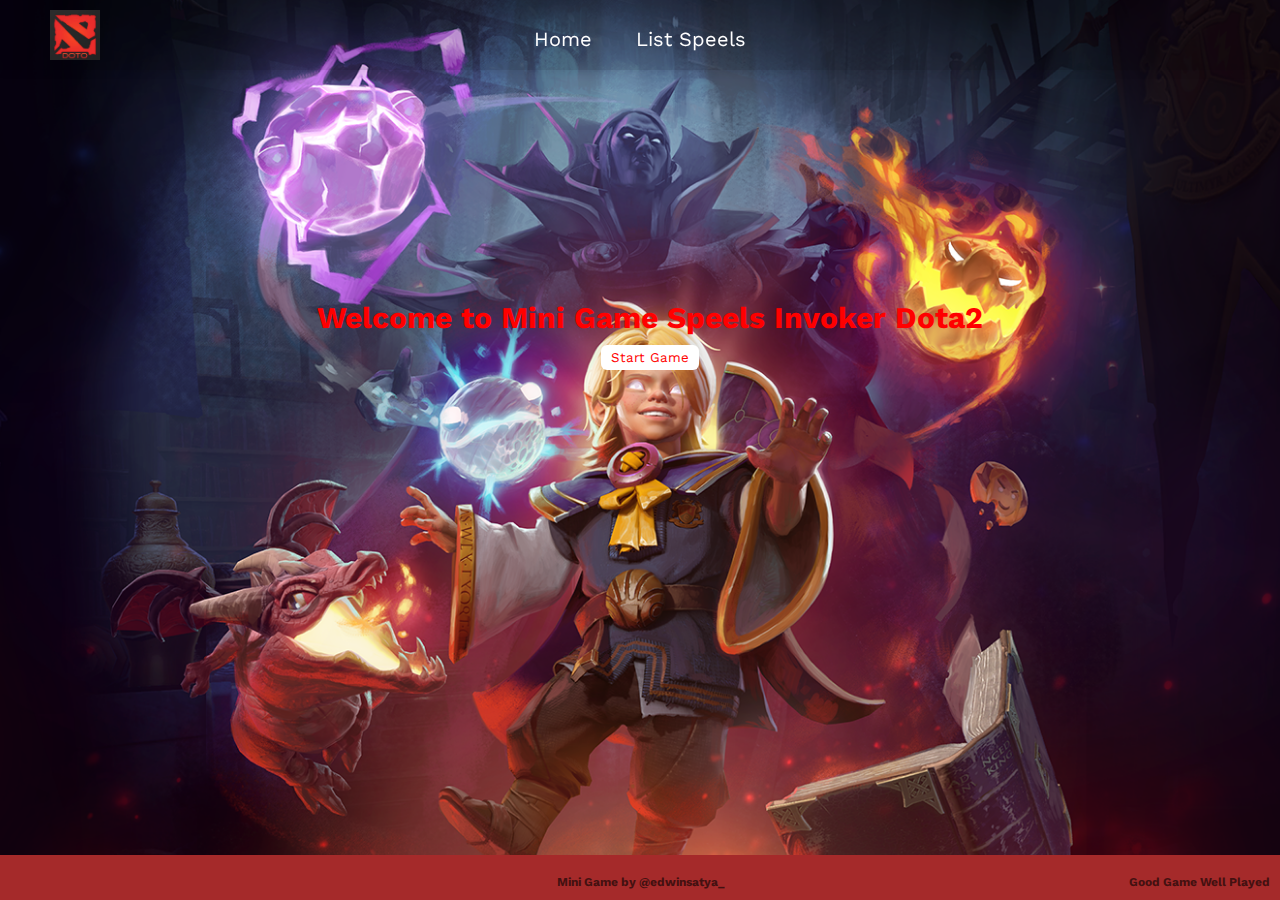
<file: index.html>
<!DOCTYPE html>
<html>

<head>
    <meta charset="utf-8">
    <title>Mini Game Invoker Speels</title>
    <link href="index.css" type="text/css" rel="stylesheet">
    <link href="https://fonts.googleapis.com/css?family=Arvo|Josefin+Sans|Muli|Poppins|Work+Sans&display=swap"
        rel="stylesheet">
    <link rel="stylesheet" href="https://use.fontawesome.com/releases/v5.8.2/css/all.css"
        integrity="sha384-oS3vJWv+0UjzBfQzYUhtDYW+Pj2yciDJxpsK1OYPAYjqT085Qq/1cq5FLXAZQ7Ay" crossorigin="anonymous">

</head>

<body>
    <nav class="nav-link">
        <img src="image/home/iconHome.jpeg" />
        <div class="text-container">
            <ul>
                <li class="nav-text"><a href="index.html">Home</a></li>
                <li class="nav-text"><a href="tutorial.html">List Speels</a></li>
            </ul>
        </div>
    </nav>
    <div class="isi">
        <div class="btnwrp">
            <h3>Welcome to Mini Game Speels Invoker Dota2</h3>
            <form action="game.html" method="get" target="_blank">
                <button type="submit">Start Game</button>
            </form>
        </div>
    </div>
    <footer id="puter">
        <a href="https:www.instagram.com/edwinsatya_" target="_blank"><i class="fab fa-instagram"></a></i>
        <a href="https://www.linkedin.com/in/edwin-satya-yudistira-5a4734159/" target="_blank"><i
                class="fab fa-linkedin"></a></i>
        <a href="https://github.com/edwinsatya" target="_blank"><i class="fab fa-github"></a></i>

        <h4> Good Game Well Played</h4>
        <div class="middle">
            <h5> Mini Game by @edwinsatya_</h5>
        </div>
    </footer>
    <script src="js/index-dom.js"></script>
</body>

</html>
</file>
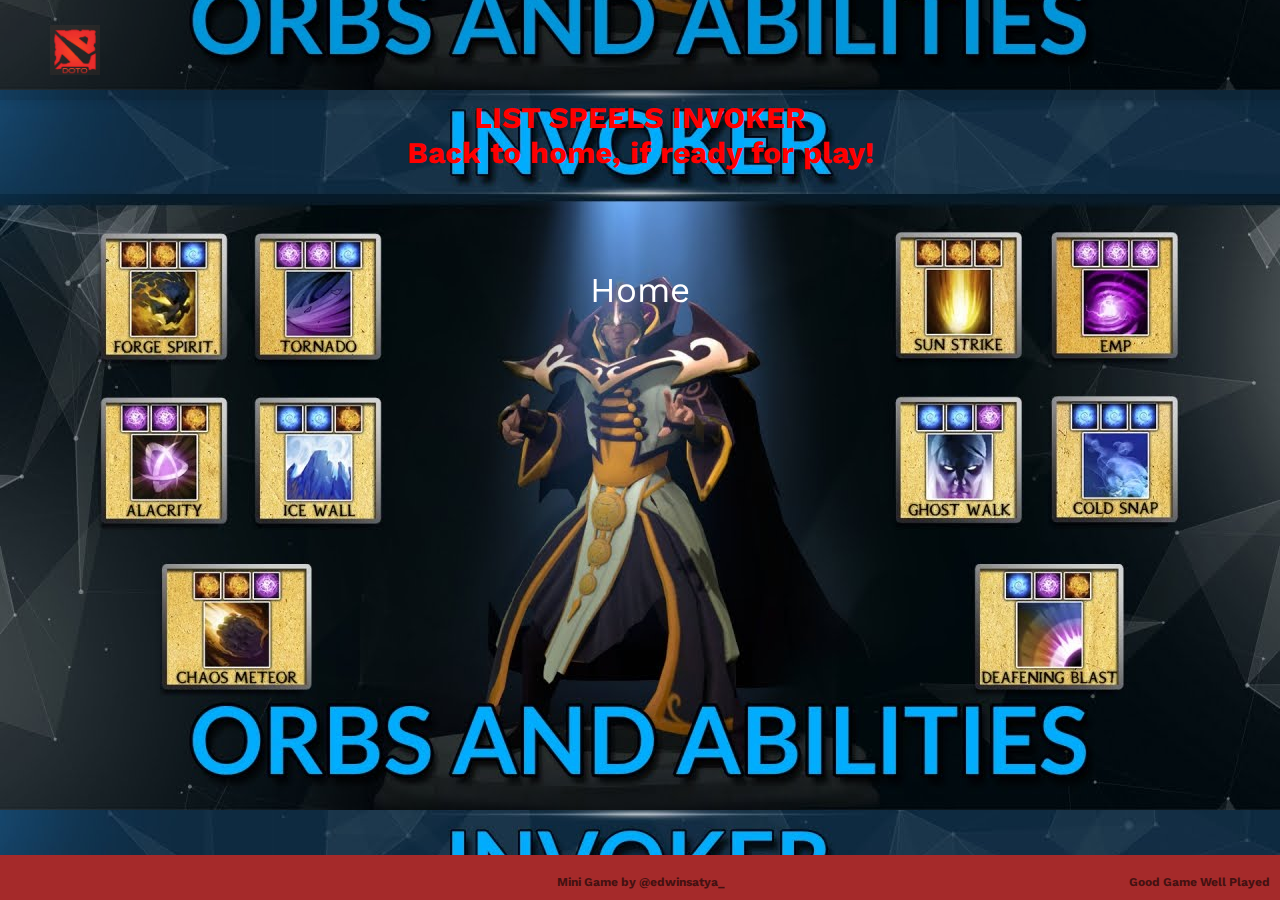
<file: tutorial.html>
<!DOCTYPE html>
<html>

<head>
    <title>Mini Game Invoker Speels</title>
    <link href="tutorial.css" type="text/css" rel="stylesheet">
    <link href="https://fonts.googleapis.com/css?family=Arvo|Josefin+Sans|Muli|Poppins|Work+Sans&display=swap" rel="stylesheet">
    <link rel="stylesheet" href="https://use.fontawesome.com/releases/v5.8.2/css/all.css" integrity="sha384-oS3vJWv+0UjzBfQzYUhtDYW+Pj2yciDJxpsK1OYPAYjqT085Qq/1cq5FLXAZQ7Ay" crossorigin="anonymous">
</head>

<body>
    <nav class="nav-link">
        <img src="image/home/iconHome.jpeg"/></a>
        <div class="text-container">
            <ul>
                <li class="nav-text"><a href="index.html">Home</a></li>
            </ul>
        </div>
    </nav>
    <div class="isi">
            <h3>LIST SPEELS INVOKER</h3>
            <h3>Back to home, if ready for play!</h2>
    </div>
    <footer id="puter">
        <a href="https:www.instagram.com/edwinsatya_" target="_blank"><i class="fab fa-instagram"></a></i>
        <a href="https://www.linkedin.com/in/edwin-satya-yudistira-5a4734159/" target="_blank"><i
                class="fab fa-linkedin"></a></i>
        <a href="https://github.com/edwinsatya" target="_blank"><i class="fab fa-github"></a></i>

        <h4> Good Game Well Played</h4>
        <div class="middle">
            <h5> Mini Game by @edwinsatya_</h5>
        </div>
    </footer>
</body>

</html>
</file>
<file: index.css>
* {
  margin: 0;
  padding: 0;
}
html {
  height: 100%;
}
body {
  background-image: url("image/home/background.png");
  background-size: cover;
  background-position: center;
}
nav img {
  left: 50px;
  position: absolute;
  height: 50px;
}
nav h1 {
  left: 40px;
  position: absolute;
  font-family: 'Arvo', serif;
  color:white;
}

.nav-link .text-container ul li,a, .nav-text{
  position: relative;
  display: inline;
  font-family: 'Work Sans', sans-serif;
  color:white;
  text-decoration: none;
  font-size: 20px;
  padding: 10px;
  top: 2px;

}
.nav-link .text-container ul li:hover,a:hover, .nav-text:hover {
  color: orange;
}


nav {
  display: flex;
  justify-content: space-around;
  align-items: center;
  background-color: #0002;
  height: 70px;
  position: fixed;
  width:100%;
  z-index: 10;
  box-shadow: 0 0 10px rgba(0,0,0,0.1);
}
.isi {
  position: relative;
  width: 100%;
  height: 100%;
  display: block;
  top: 100px;
  
  
}
.isi h3 {
  text-align: center;
  font-family: 'Work Sans', sans-serif;
  font-size: 30px;
  color: red;
}
.isi .btnwrp button {
  background-color: white;
  border: none;
  color:red;
  padding: 5px 10px;
  text-decoration: none;
  cursor: pointer;
border-radius: 6px;
font-family: 'Work Sans', sans-serif;
margin-top: 10px;
}
.isi .btnwrp button:hover {
  background-color:orange;
  border: none;
  color: white;
  padding: 5px 10px;
  text-decoration: none;
  cursor: pointer;
  -moz-border-radius: 5px;
-webkit-border-radius: 5px;
border-radius: 6px;
font-family: 'Work Sans', sans-serif;
margin-top: 5px;
}

.isi .btnwrp {
    text-align: center;
    position: relative;
    top: 200px;
    left: 10px;
}

 
#puter {
  background-color:brown;
  height: 45px;
  width: 100%;
  position: fixed;
  bottom: 0;
}
#puter h4 {
  float: right;
  margin-top: 20px;
  margin-right: 10px;
  color:#0009;
  font-family: 'Work Sans', sans-serif;
  padding-bottom: 20px;
  font-size: 12px;
}
#puter .middle h5 {
  color:#0009;
  font-family: 'Work Sans', sans-serif;
  font-size: 12px;
  text-align: center;
  margin-top: 20px;
}
#puter .middle {
 height: 200px;
 width: 200px;
 margin: 0 auto;
}
#puter a {
  float: left;
  color: #0009;
  padding: 0;
  margin-top: 20px;
  margin-left:30px;
}

#puter a:hover {
  display: inline-block;
  color: white;
  padding: 0;
  margin-top: 25px;
  margin-left:30px;
}
</file>
<file: tutorial.css>
* {
    margin: 0;
    padding: 0;
  }
  html {
    height: 100%;
  }
  body {
    background-image: url("image/listSpeels.jpg");
    background-size: contain;
    background-position: center;
  }
  nav img {
    left: 50px;
    position: absolute;
    height: 50px;
  }
  nav h1 {
    left: 40px;
    position: absolute;
    font-family: 'Arvo', serif;
    color:white;
  }
  
  .nav-link .text-container ul li,a, .nav-text{
    position: relative;
    display: inline;
    font-family: 'Work Sans', sans-serif;
    color:white;
    text-decoration: none;
    font-size: 35px;
    padding: 10px;
    top: 120px;
  
  }
  .nav-link .text-container ul li:hover,a:hover, .nav-text:hover {
    color: orange;
  }
  
  
  nav {
    display: flex;
    justify-content: space-around;
    align-items: center;
    background-color: #0002;
    height: 100px;
    position: fixed;
    width:100%;
    z-index: 10;
    box-shadow: 0 0 10px rgba(0,0,0,0.1);
  }
  .isi {
    position: relative;
    width: 100%;
    height: 100%;
    display: block;
    top: 100px;
    
    
  }
  .isi h3 {
    text-align: center;
    font-family: 'Work Sans', sans-serif;
    font-size: 30px;
    color: red;
  }
  .isi .btnwrp button {
    background-color: #0004;
    border: none;
    color: white;
    padding: 5px 10px;
    text-decoration: none;
    cursor: pointer;
  border-radius: 6px;
  font-family: 'Work Sans', sans-serif;
  margin-top: 10px;
  }
  .isi .btnwrp button:hover {
    background-color:orange;
    border: none;
    color: white;
    padding: 5px 10px;
    text-decoration: none;
    cursor: pointer;
    -moz-border-radius: 5px;
  -webkit-border-radius: 5px;
  border-radius: 6px;
  font-family: 'Work Sans', sans-serif;
  margin-top: 5px;
  }
  
  .isi img{
    left: 50px;
    position: absolute;
    height: 300px;
  }
  
   
  #puter {
    background-color:brown;
    height: 45px;
    width: 100%;
    position: fixed;
    bottom: 0;
  }
  #puter h4 {
    float: right;
    margin-top: 20px;
    margin-right: 10px;
    color:#0009;
    font-family: 'Work Sans', sans-serif;
    padding-bottom: 20px;
    font-size: 12px;
  }
  #puter .middle h5 {
    color:#0009;
    font-family: 'Work Sans', sans-serif;
    font-size: 12px;
    text-align: center;
    margin-top: 20px;
  }
  #puter .middle {
   height: 200px;
   width: 200px;
   margin: 0 auto;
  }
  #puter a {
    float: left;
    color: #0009;
    padding: 0;
    margin-top: 20px;
    margin-left:30px;
  }
  
  #puter a:hover {
    display: inline-block;
    color: white;
    padding: 0;
    margin-top: 25px;
    margin-left:30px;
  }
</file>
